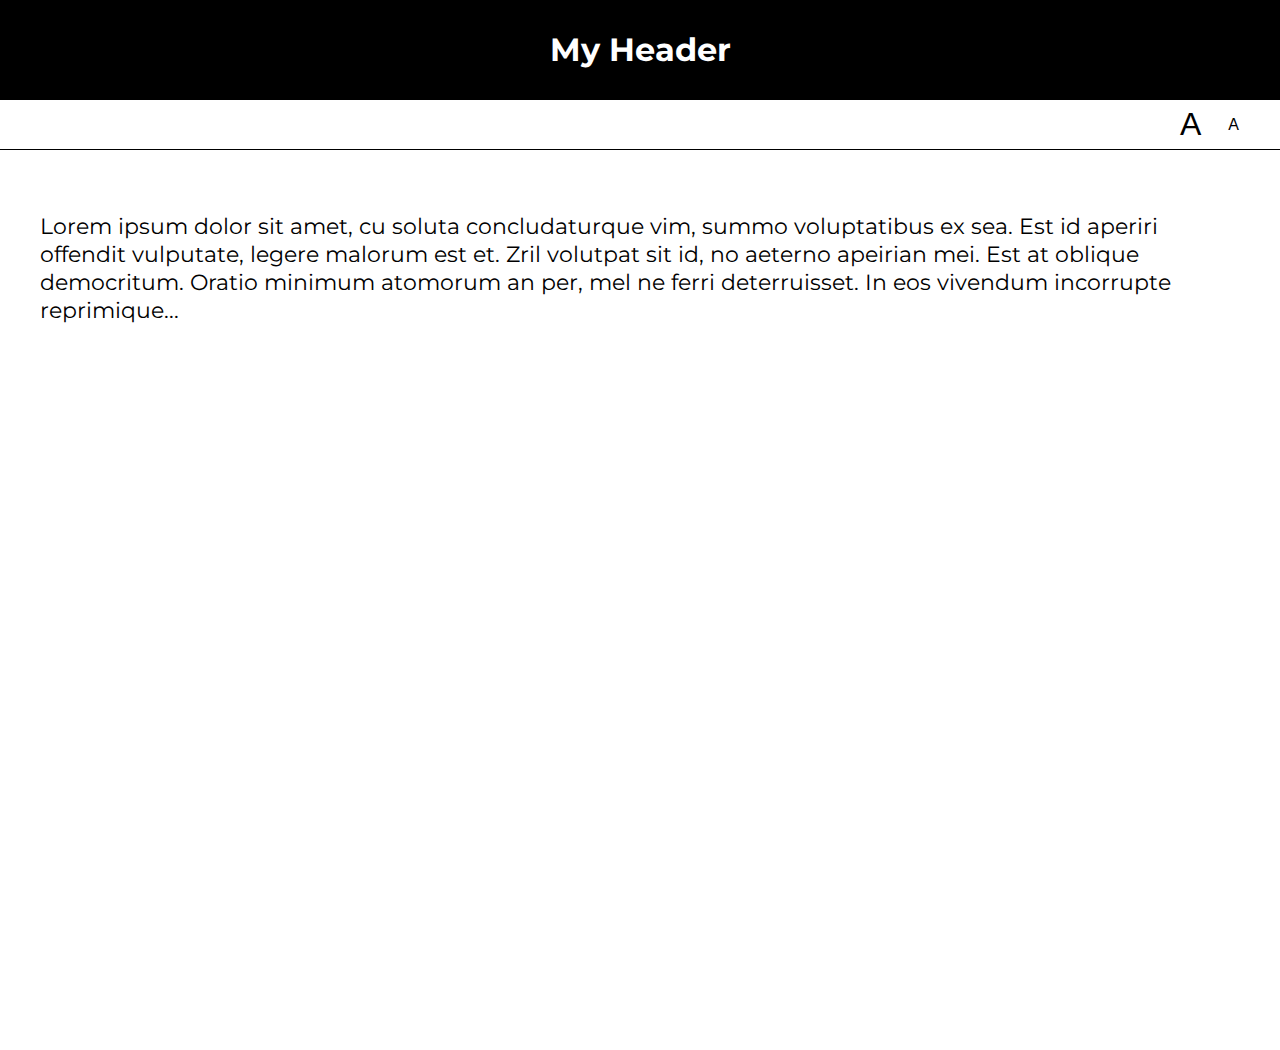
<file: lab05/01-font-switcher/index.html>
<!DOCTYPE html>
<html lang="en">
<head>
    <meta charset="UTF-8">
    <title>Lab 05: Font Switcher</title>
      <link rel="stylesheet" href="../style.css">
      <script src="index.js" defer></script>
</head>
<body class="high-contrast">
    <div class="container">

        <header><h1>My Header</h1></header>

        <nav>
            <button id="a1" title="Make font bigger">A</button>
            <button id="a2" title="Make font smaller">A</button>
        </nav>

        <div class="content">
            <p>
                Lorem ipsum dolor sit amet, cu soluta concludaturque vim,
                summo voluptatibus ex sea. Est id aperiri offendit vulputate,
                legere malorum est et. Zril volutpat sit id, no aeterno apeirian
                mei. Est at oblique democritum. Oratio minimum atomorum an per,
                mel ne ferri deterruisset. In eos vivendum incorrupte reprimique...
            </p>
        </div>

    </div>
</body>
</html>
</file>
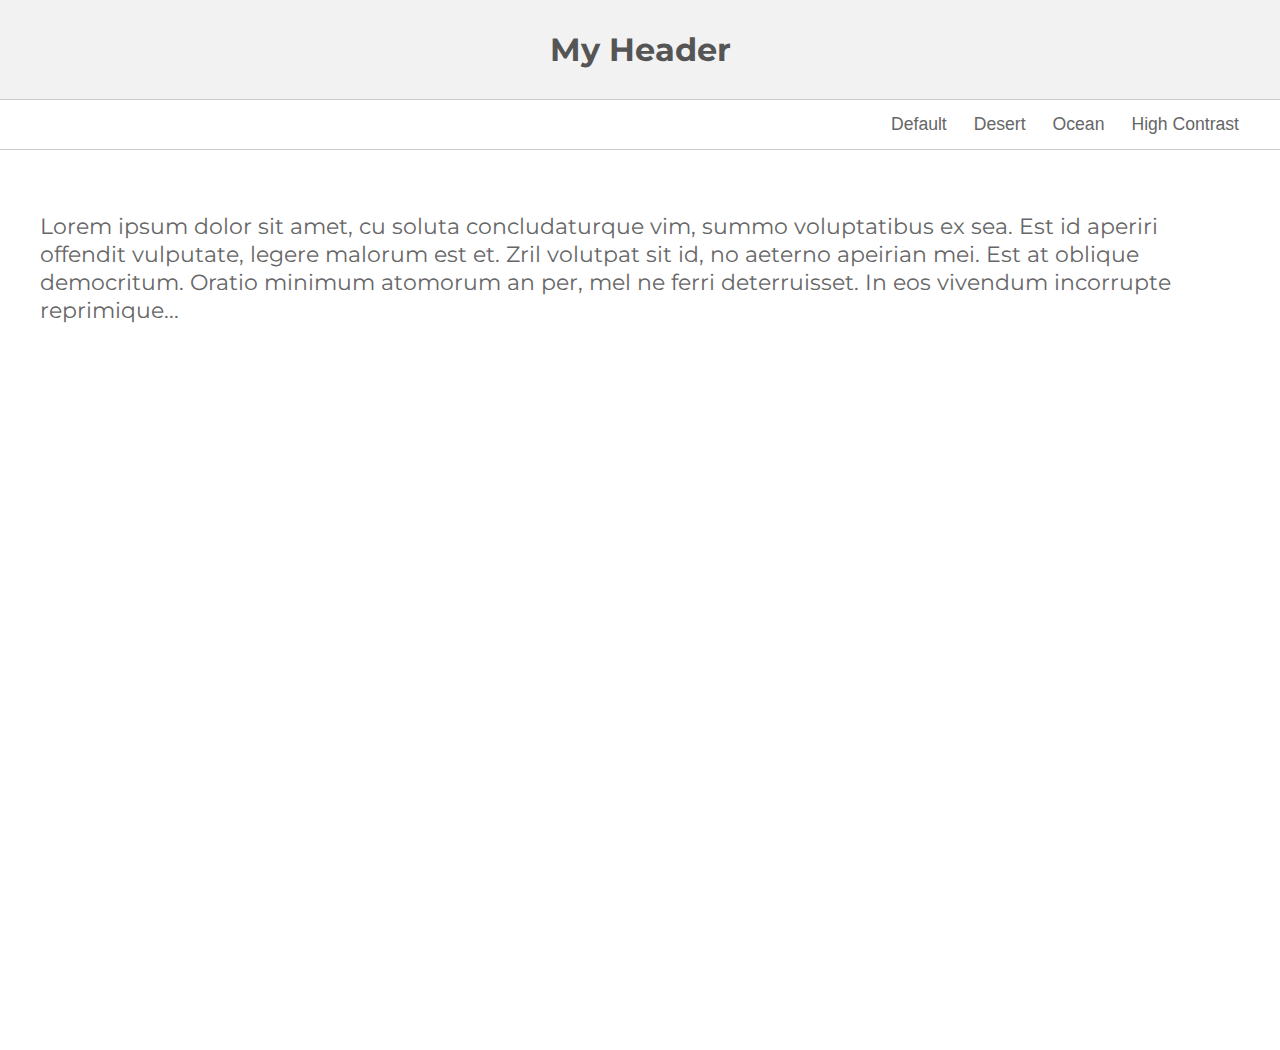
<file: lab05/02-theme-switcher/index.html>
<!DOCTYPE html>
<html lang="en">
  <head>
    <meta charset="UTF-8" />
    <title>Lab 05: Theme Switcher</title>
    <link rel="stylesheet" href="../style.css" />
    <script src="index.js" defer></script>
  </head>

  <body>
    <section class="container">
      <header><h1>My Header</h1></header>
      <nav>
        <button id="default" title="Change to 'Default' theme">Default</button>
        <button id="desert" title="Change to 'Desert' theme">Desert</button>
        <button id="ocean" title="Change to 'Ocean' theme">Ocean</button>
        <button id="high-contrast" title="Change to 'High Contrast' theme">
          High Contrast
        </button>
      </nav>
      <div class="content">
        <p>
          Lorem ipsum dolor sit amet, cu soluta concludaturque vim, summo
          voluptatibus ex sea. Est id aperiri offendit vulputate, legere malorum
          est et. Zril volutpat sit id, no aeterno apeirian mei. Est at oblique
          democritum. Oratio minimum atomorum an per, mel ne ferri deterruisset.
          In eos vivendum incorrupte reprimique...
        </p>
      </div>
    </section>
  </body>
</html>
</file>
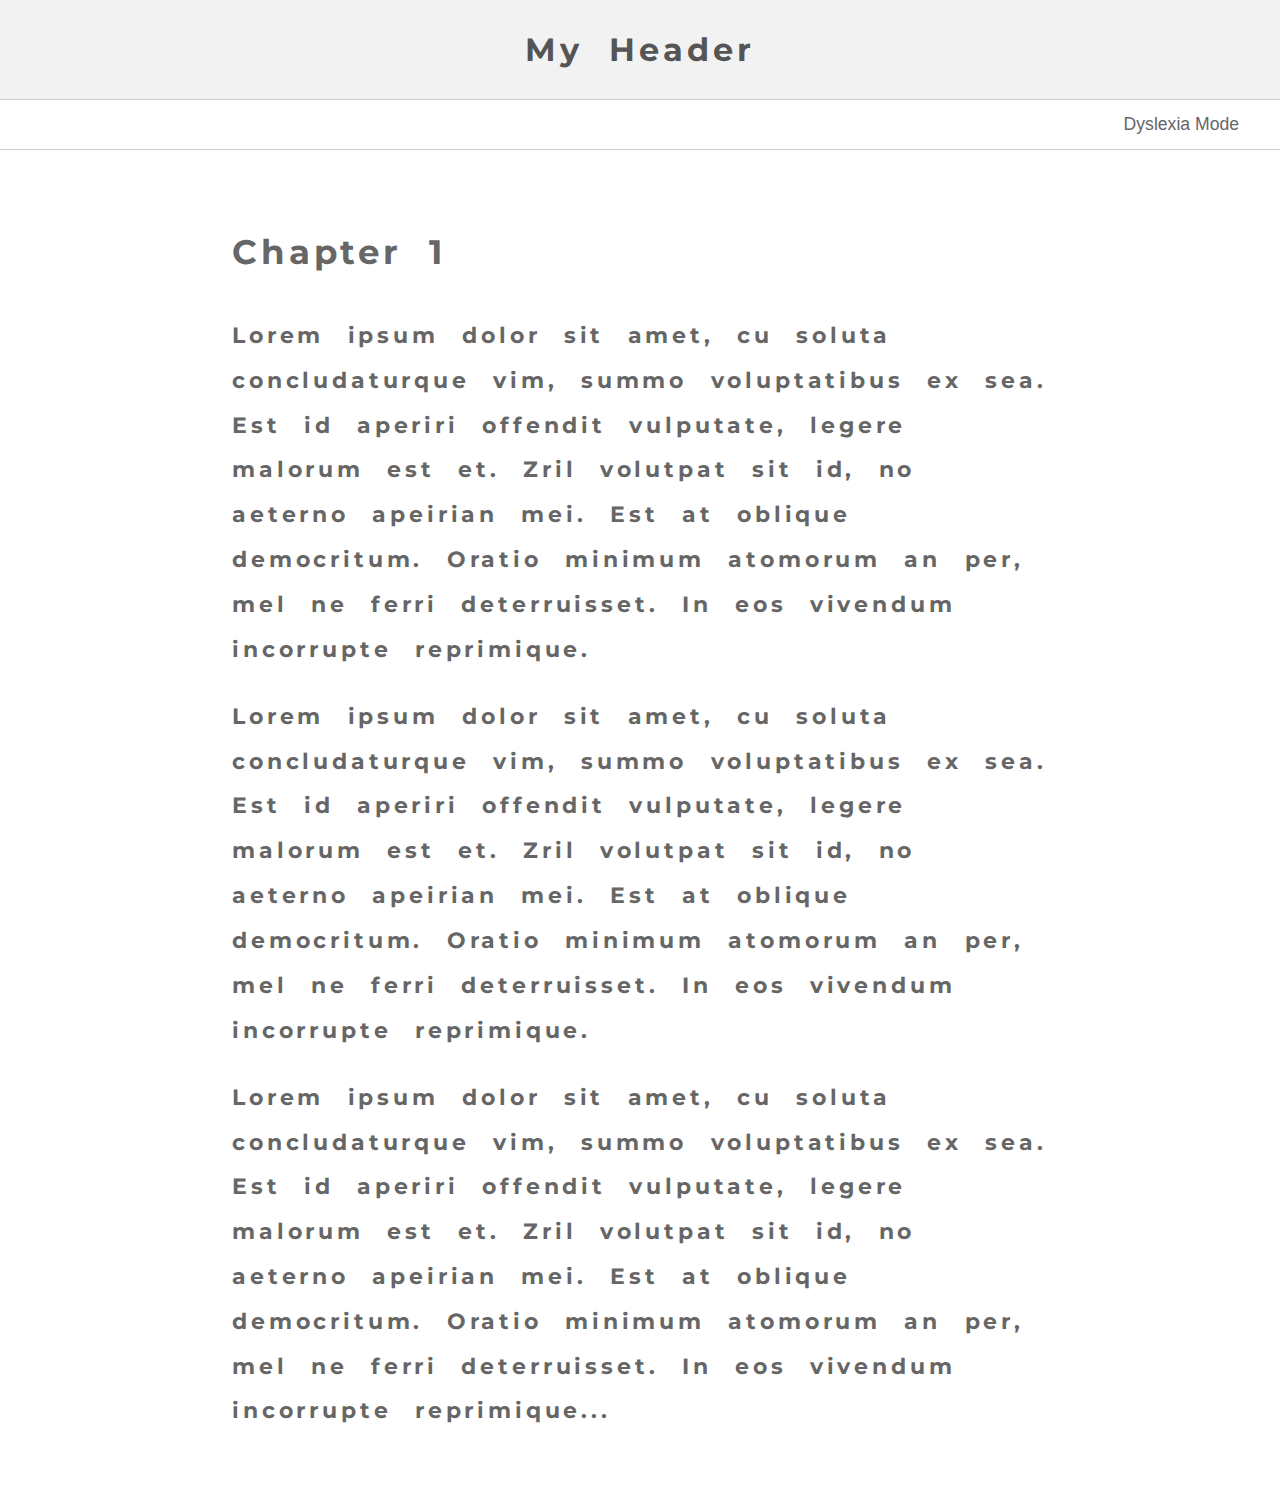
<file: lab05/03-dyslexia-mode/index.html>
<!DOCTYPE html>
<html lang="en">
  <head>
    <meta charset="UTF-8" />
    <title>Lab 05: Dyslexia Mode</title>
    <link rel="stylesheet" href="../style.css" />
    <script src="index.js" defer></script>
  </head>
  <body class="dyslexia-mode">
    <div class="container">
      <header><h1>My Header</h1></header>

      <nav>
        <button id="dyslexia-toggle" href="#">Dyslexia Mode</button>
      </nav>

      <div class="content">
        <h2>Chapter 1</h2>
        <p>
          Lorem ipsum dolor sit amet, cu soluta concludaturque vim, summo
          voluptatibus ex sea. Est id aperiri offendit vulputate, legere malorum
          est et. Zril volutpat sit id, no aeterno apeirian mei. Est at oblique
          democritum. Oratio minimum atomorum an per, mel ne ferri deterruisset.
          In eos vivendum incorrupte reprimique.
        </p>

        <p>
          Lorem ipsum dolor sit amet, cu soluta concludaturque vim, summo
          voluptatibus ex sea. Est id aperiri offendit vulputate, legere malorum
          est et. Zril volutpat sit id, no aeterno apeirian mei. Est at oblique
          democritum. Oratio minimum atomorum an per, mel ne ferri deterruisset.
          In eos vivendum incorrupte reprimique.
        </p>

        <p>
          Lorem ipsum dolor sit amet, cu soluta concludaturque vim, summo
          voluptatibus ex sea. Est id aperiri offendit vulputate, legere malorum
          est et. Zril volutpat sit id, no aeterno apeirian mei. Est at oblique
          democritum. Oratio minimum atomorum an per, mel ne ferri deterruisset.
          In eos vivendum incorrupte reprimique...
        </p>
      </div>
    </div>
  </body>
</html>
</file>
<file: lab05/style.css>
@import url(https://fonts.googleapis.com/css?family=Montserrat:400,700);

document,
body {
  margin: 0px;
  font-family: "Montserrat";
}

body * {
  box-sizing: border-box;
}

.container {
  min-height: 100vh;
  display: flex;
  flex-direction: column;
}

header,
nav {
  display: flex;
  justify-content: center;
  height: 100%;
}

header {
  align-items: center;
  color: #555;
  border-bottom: solid 1px #ccc;
  background-color: #f2f2f2;
  height: 100px;
}
nav {
  height: 50px;
  border-bottom: solid 1px #ccc;
  justify-content: flex-end;
  padding-right: 20px;
}

button {
  background-color: transparent;
  border: 0px;
  text-decoration: none;
  font-size: 1.1em;
  color: #666;
  margin-right: 15px;
}

#a1 {
  font-size: 2em;
}
#a2 {
  font-size: 1em;
}

.content {
  padding: 40px;
  font-size: 1.4em;
  color: #666;
  min-height: 100vh;
}

/******************/
/* Custom Classes */
/******************/

.ocean header {
  background: #434a6c;
  color: white;
  font-family: "Montserrat";
}
.ocean button,
.ocean .content {
  color: #434a6c;
}
.ocean .content {
  background: #99cccc;
  line-height: 1.6em;
}
.ocean header,
.ocean nav {
  border-bottom: solid 1px #434a6c;
}

.desert header {
  background: #a8651e;
  color: #efdec2;
}
.desert button {
  color: #a8651e;
}
.desert .content {
  background: #efdec2;
  color: #a8651e;
}
.desert header,
.desert nav {
  border-bottom: solid 1px #774713;
}

.high-contrast header {
  background: black;
  color: white;
}
.high-contrast .content {
  background: white;
  color: black;
}
.high-contrast header,
.high-contrast nav {
  border-bottom: solid 1px black;
}
.high-contrast header {
  background: black;
  color: white;
}
.high-contrast button {
  color: black;
}

.dyslexia-mode {
  letter-spacing: 0.35ch;
  word-spacing: 1.225ch;
  font-variant-ligatures: none;
  line-height: 2;
  color: black;
  font-weight: bolder;
}

.dyslexia-mode .content {
  display: inline-block;
  margin: 0 auto;
  max-width: 40em;
}
</file>
